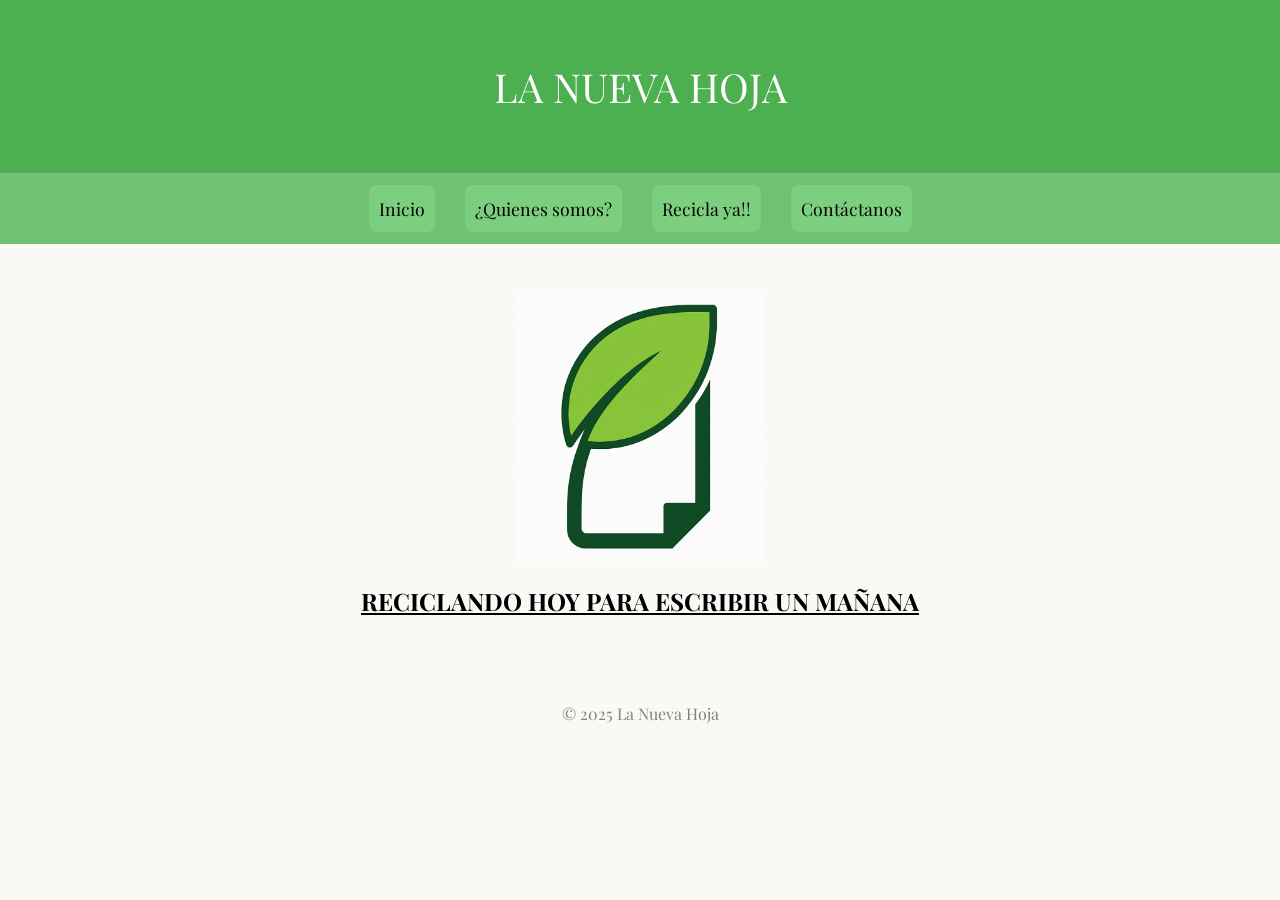
<file: index.html>
<!DOCTYPE html>
<html lang="en">
<head>
    <meta charset="UTF-8">
    <meta name="viewport" content="width=device-width, initial-scale=1.0">
    <title>La Nueva hoja</title>
    <link rel="icon" type="image/png" href="logo.png">
    <link rel="stylesheet" href="bnv.css">
    <link rel="preconnect" href="https://fonts.googleapis.com">
    <link rel="preconnect" href="https://fonts.gstatic.com" crossorigin>
    <script src="JS.js"></script>
    <link href="https://fonts.googleapis.com/css2?family=Playfair+Display:ital,wght@0,400..900;1,400..900&display=swap" rel="stylesheet">
</head>
<body>
<header class="cab"><p>LA NUEVA HOJA</p></header>
<nav class="menu">
    <a href="index.html">Inicio</a>
    <a href="us.html">¿Quienes somos?</a>
    <a href="rec.html">Recicla ya!!</a>
    <a href="contact.html">Contáctanos</a>
</nav>
<section>
<div class="cont">
<img src="logo.png" alt="logo" width="250px" style="margin-top: 50px;"> 

<h1 style="margin-top: 20px; text-decoration: underline;" >RECICLANDO HOY PARA ESCRIBIR UN MAÑANA</h1>
</div>
</section>
<footer class="pta" style="margin-top:30px;"><p>© 2025 La Nueva Hoja</p></footer>
</body>
</html>
</file>
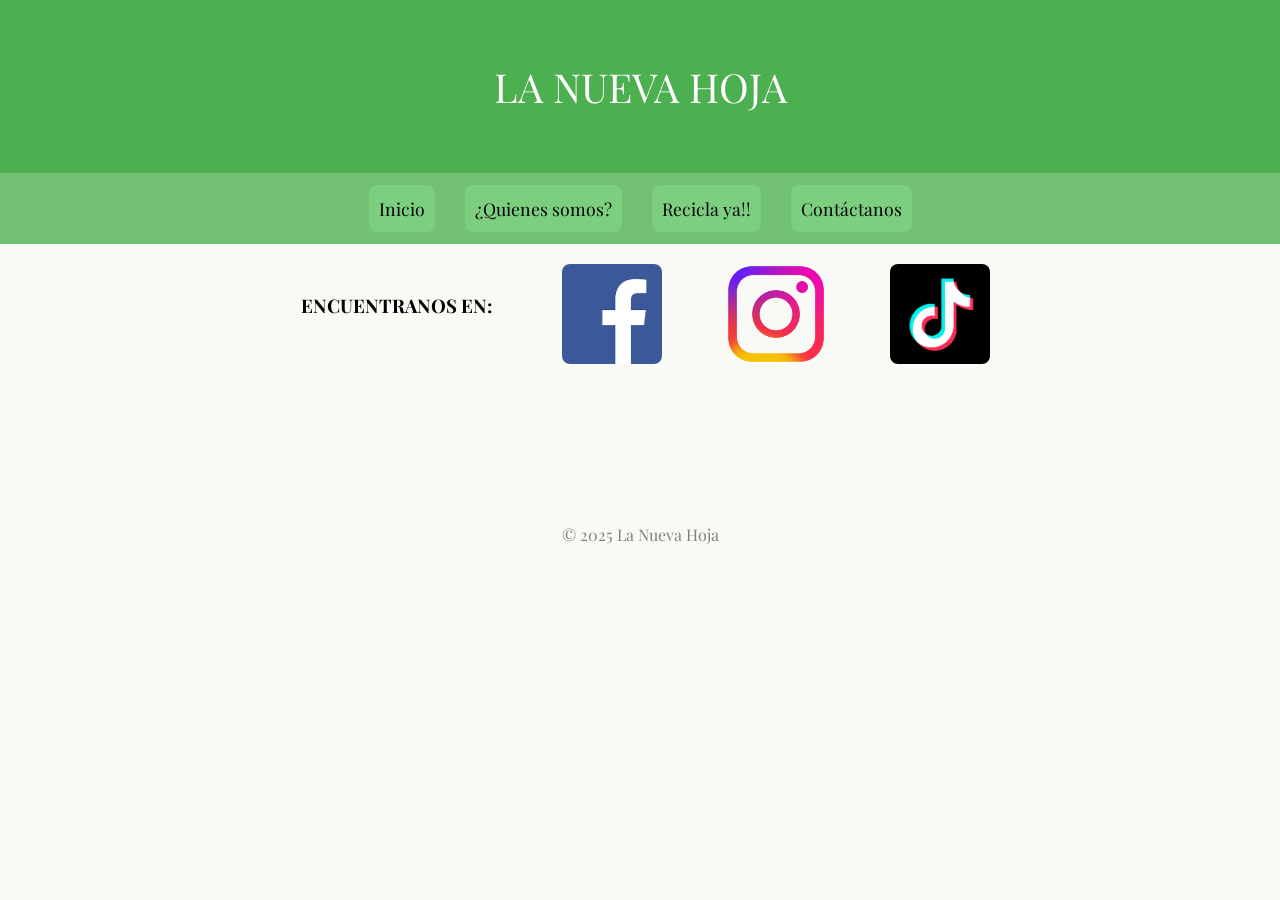
<file: contact.html>
<!DOCTYPE html>
<html lang="en">
<head>
    <meta charset="UTF-8">
    <meta name="viewport" content="width=device-width, initial-scale=1.0">
    <title>La Nueva hoja</title>
    <link rel="icon" type="image/png" href="logo.png">
    <link rel="stylesheet" href="bnv.css">
    <link rel="preconnect" href="https://fonts.googleapis.com">
    <link rel="preconnect" href="https://fonts.gstatic.com" crossorigin>
    <script src="JS.js"></script>
    <link href="https://fonts.googleapis.com/css2?family=Playfair+Display:ital,wght@0,400..900;1,400..900&display=swap" rel="stylesheet">
</head>
<style>
    section{
        justify-content: center;
       
    }
    h3{
        padding: 30px;
        display: flex;
        justify-content: center;

    }
    a img{
        padding: 20px;
       width: 100px;
       border-radius: 20%;
       transition: transform .2s ease;
       margin-left: 20px;
    }
    a img:hover{
        transform: scale(1.1) ;
    }
</style>
<body>
<header class="cab"><p>LA NUEVA HOJA</p></header>
<nav class="menu">
    <a href="index.html">Inicio</a>
    <a href="us.html">¿Quienes somos?</a>
    <a href="rec.html">Recicla ya!!</a>
    <a href="contact.html">Contáctanos</a>
</nav>
<section>
<h3>ENCUENTRANOS EN:</h3>
<div class="social">
<a href="error.html"><img src="face.png" alt=""></a>
<a href="error.html"><img src="ig.png" alt=""></a>
<a href="error.html"><img src="tik.png" alt=""></a>
</div>

</section>
<footer class="pta"><p>© 2025 La Nueva Hoja</p></footer>
</body>
</html>
</file>
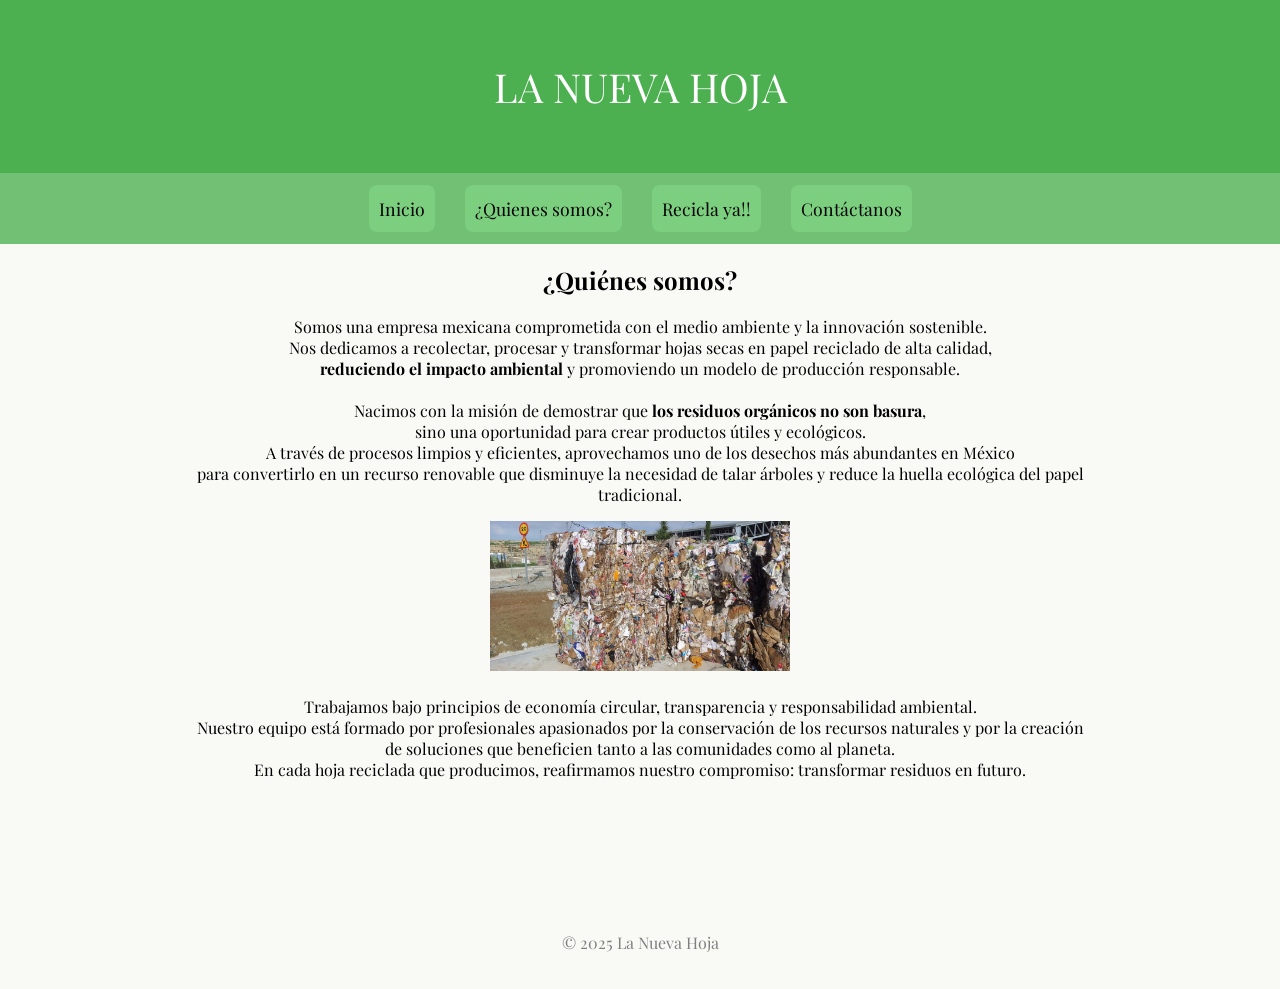
<file: us.html>
<!DOCTYPE html>
<html lang="en">
<head>
    <meta charset="UTF-8">
    <meta name="viewport" content="width=device-width, initial-scale=1.0">
    <title>La Nueva hoja</title>
    <link rel="icon" type="image/png" href="logo.png">
    <link rel="stylesheet" href="bnv.css">
    <link rel="preconnect" href="https://fonts.googleapis.com">
    <link rel="preconnect" href="https://fonts.gstatic.com" crossorigin>
    <script src="JS.js"></script>
    <link href="https://fonts.googleapis.com/css2?family=Playfair+Display:ital,wght@0,400..900;1,400..900&display=swap" rel="stylesheet">
</head>
<style>
    
</style>
<body>
<header class="cab"><p>LA NUEVA HOJA</p></header>
<nav class="menu">
    <a href="index.html">Inicio</a>
    <a href="us.html">¿Quienes somos?</a>
    <a href="rec.html">Recicla ya!!</a>
    <a href="contact.html">Contáctanos</a>
</nav>
<section>
<div class="cont">
    <h2>¿Quiénes somos?</h2>
   

<p>Somos una empresa mexicana comprometida con el medio ambiente y la innovación sostenible. <br>
 Nos dedicamos a recolectar, procesar y transformar hojas secas en papel reciclado de alta calidad, <br>
  <strong>reduciendo el impacto ambiental</strong> y promoviendo un modelo de producción responsable. <br><br>

Nacimos con la misión de demostrar que <strong>los residuos orgánicos no son basura</strong>, <br>
 sino una oportunidad para crear productos útiles y ecológicos. <br>
  A través de procesos limpios y eficientes, aprovechamos uno de los desechos más abundantes en México <br>
   para convertirlo en un recurso renovable que disminuye la necesidad de talar árboles y reduce la huella ecológica del papel tradicional. <br>

  <center> <img src="trash.jpg" alt="reciclaje" width="300px"></center>
  <br>

Trabajamos bajo principios de economía circular, transparencia y responsabilidad ambiental. <br>
 Nuestro equipo está formado por profesionales apasionados por la conservación de los recursos naturales y por la creación <br>
  de soluciones que beneficien tanto a las comunidades como al planeta. <br>
En cada hoja reciclada que producimos, reafirmamos nuestro compromiso: transformar residuos en futuro.</p>
</div>
</section>
<footer class="pta"><p>© 2025 La Nueva Hoja</p></footer>
</body>
</html>
</file>
<file: bnv.css>
body {
  background-color: #F9F9F6;
  margin: 0;
  font-family: "Playfair Display", serif;
}

.cab {
  background-color: #4CAF50;
  min-height: 80px;
  padding: 20px;
  display: flex;
  justify-content: center;
  align-items: center;
  font-size: 2.5rem;
  color: white;
  text-align: center;
}

.menu {
  display: flex;
  justify-content: center;
  gap: 30px;
  background-color: #72c074;
  padding: 12px;
  flex-wrap: wrap;
}

.menu a {
  display: block;
  position: relative;
  overflow: hidden;
  padding: 12px 10px;
  font-size: 1.1rem;
  text-align: center;
  border-radius: 8px;
  color: #000;
  text-decoration: none;
  background-color: #7bcf7e;
  transition: transform 0.2s ease;
  opacity: 0;
  transform: translateY(12px);
  animation: aparecer 0.6s ease forwards;
}
section{
  display: flex;
  justify-content: center;
}
.cont{
   text-align: center;
   max-width: 900px;
}

.menu a:nth-child(1) { animation-delay: 0.05s; }
.menu a:nth-child(2) { animation-delay: 0.15s; }
.menu a:nth-child(3) { animation-delay: 0.25s; }
.menu a:nth-child(4) { animation-delay: 0.35s; }
.menu a:nth-child(5) { animation-delay: 0.45s; }
.menu a:nth-child(6) { animation-delay: 0.55s; }

@keyframes aparecer {
  to {
    opacity: 1;
    transform: translateY(0);
  }
}

.menu a::after {
  content: "";
  position: absolute;
  width: 140%;
  height: 140%;
  top: 50%;
  left: 50%;
  background: rgba(255, 255, 255, 0.45);
  border-radius: 50%;
  transform: translate(-50%, -50%) scale(0);
  transition: transform 0.45s ease;
  pointer-events: none;
}

.menu a:hover::after {
  transform: translate(-50%, -50%) scale(1);
}

.menu a:hover {
  transform: scale(1.05);
}

.menu a:active::after {
  transform: translate(-50%, -50%) scale(1);
}

.menu a:active {
  transform: scale(0.97);
}

.pta {
  margin-top: 100px;
  text-align: center;
  color: gray;
  padding: 20px;
}
.reci {
  max-width: 900px;
  margin: 40px auto;
  padding: 20px;
  text-align: center;
}

.reci p {
  font-size: 1.05rem;
  line-height: 1.8;
  color: #333;
  margin-bottom: 30px;
}

.reci h2 {
  font-size: 1.5rem;
  margin: 30px 0;
  color: #2e6b2f;
}

.reci h3 {
  font-size: 1.3rem;
  margin: 25px 0 15px;
  color: #1f4f20;
  letter-spacing: 1px;
}

/* MAPA */
.reci iframe {
  width: 100%;
  max-width: 800px;
  height: 400px;
  border-radius: 10px;
  box-shadow: 0 6px 15px rgba(0,0,0,0.15);
}
.form-section {
  display: flex;
  justify-content: center;
  padding: 60px 20px;
}

.form-card {
  background: white;
  padding: 30px;
  border-radius: 15px;
  width: 100%;
  max-width: 600px;
  box-shadow: 0 10px 25px rgba(0,0,0,0.1);
  text-align: center;
}

.form-card h2 {
  color: #2e6b2f;
  margin-bottom: 10px;
}

.form-card p {
  color: #666;
  margin-bottom: 25px;
}

.campo {
  text-align: left;
  margin-bottom: 15px;
}

.campo label {
  display: block;
  margin-bottom: 5px;
  font-weight: bold;
  color: #333;
}

.campo input {
  width: 100%;
  padding: 12px;
  border: 2px solid #ddd;
  border-radius: 8px;
  outline: none;
  transition: 0.3s;
  font-size: 1rem;
}

.campo input:focus {
  border-color: #4CAF50;
  box-shadow: 0 0 8px rgba(76,175,80,0.3);
}

button {
  width: 100%;
  padding: 12px;
  background: #4CAF50;
  color: white;
  border: none;
  border-radius: 8px;
  font-size: 1.1rem;
  cursor: pointer;
  transition: 0.3s;
}

button:hover {
  background: #3d8b40;
  transform: scale(1.02);
}
@media (max-width: 768px) {

  .cab {
    font-size: 1.6rem;
    padding: 15px;
  }

  .menu {
    display: grid;
    grid-template-columns: repeat(2, minmax(0, 1fr));
    gap: 15px;
    padding: 15px;
  }

  .menu a {
    font-size: 1rem;
    padding: 10px 5px;
    border-radius: 6px;
  }
  .reci {
    padding: 15px;
    margin: 25px auto;
  }

  .reci p {
    font-size: 1rem;
    line-height: 1.6;
  }

  .reci h2 {
    font-size: 1.2rem;
  }

  .reci h3 {
    font-size: 1.1rem;
  }

  .reci iframe {
    height: 280px;
  }
}
@media (max-width: 768px) {

  .cab {
    font-size: 1.6rem;
    padding: 15px;
  }

  .menu {
    display: grid;
    grid-template-columns: repeat(2, 1fr);
    gap: 10px;
    padding: 12px;
  }

  .menu a {
    font-size: 0.95rem;
    padding: 10px;
  }

  /* FORMULARIO RESPONSIVE */
  .form-section {
    padding: 30px 10px;
  }

  .form-card {
    padding: 20px;
    border-radius: 12px;
    box-shadow: 0 6px 18px rgba(0,0,0,0.12);
  }

  .form-card h2 {
    font-size: 1.2rem;
  }

  .form-card p {
    font-size: 0.95rem;
  }

  .campo input {
    font-size: 0.95rem;
    padding: 10px;
  }

  button {
    font-size: 1rem;
    padding: 10px;
  }

  .reci iframe {
    height: 250px;
  }
}
</file>
